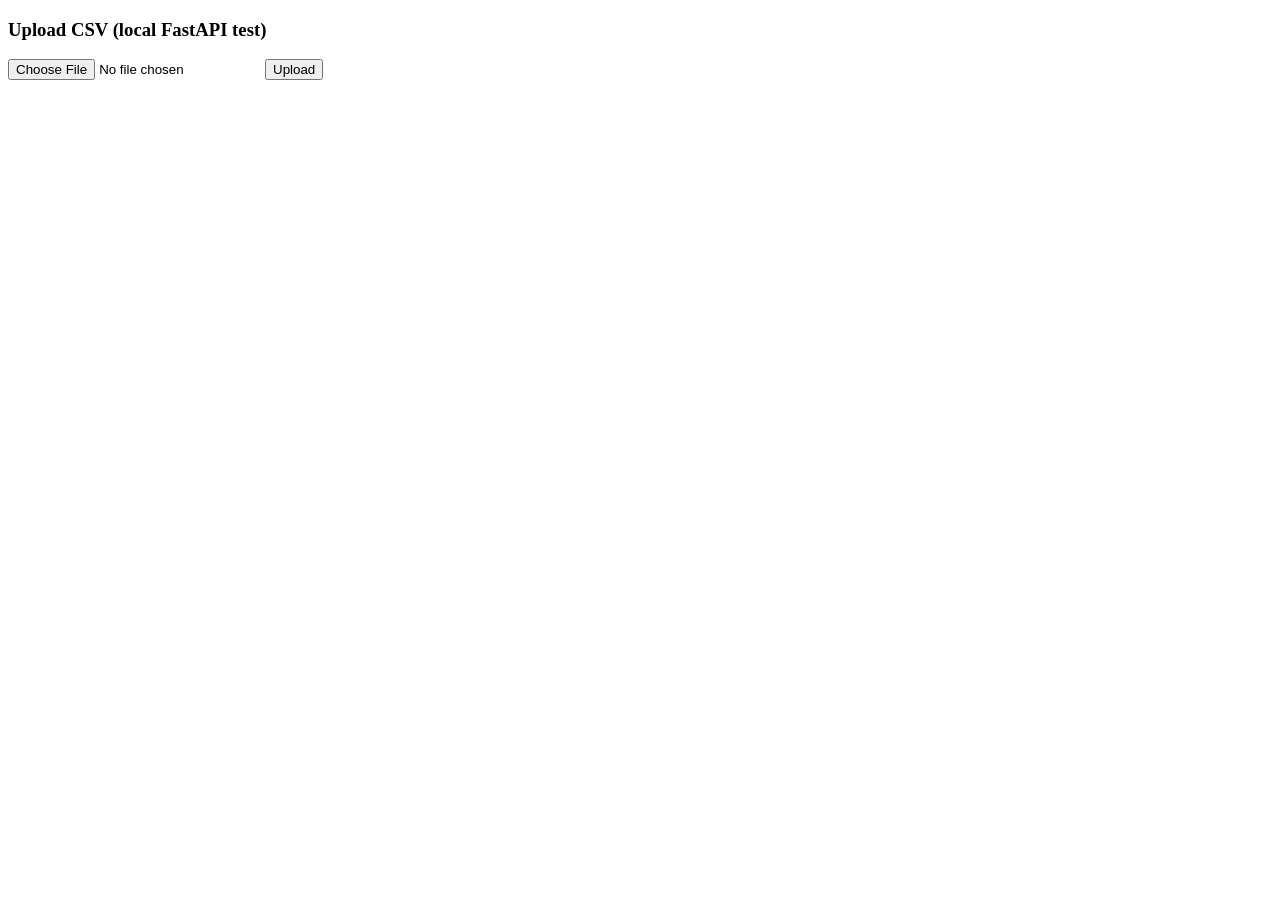
<file: frontend/simple_upload.html>
<!doctype html>
<html>
  <head><meta charset="utf-8"/><title>Upload CSV</title></head>
  <body>
    <h3>Upload CSV (local FastAPI test)</h3>
    <input id="f" type="file" accept=".csv" />
    <button onclick="upload()">Upload</button>
    <pre id="out"></pre>

    <script>
      async function upload(){
        const file = document.getElementById('f').files[0];
        if(!file){ alert('Select a CSV'); return; }
        const fd = new FormData();
        fd.append('file', file);
        const res = await fetch('http://127.0.0.1:8000/upload', { method: 'POST', body: fd});
        const json = await res.json();
        document.getElementById('out').textContent = JSON.stringify(json, null, 2);
      }
    </script>
  </body>
</html>
<!-- -->
</file>
